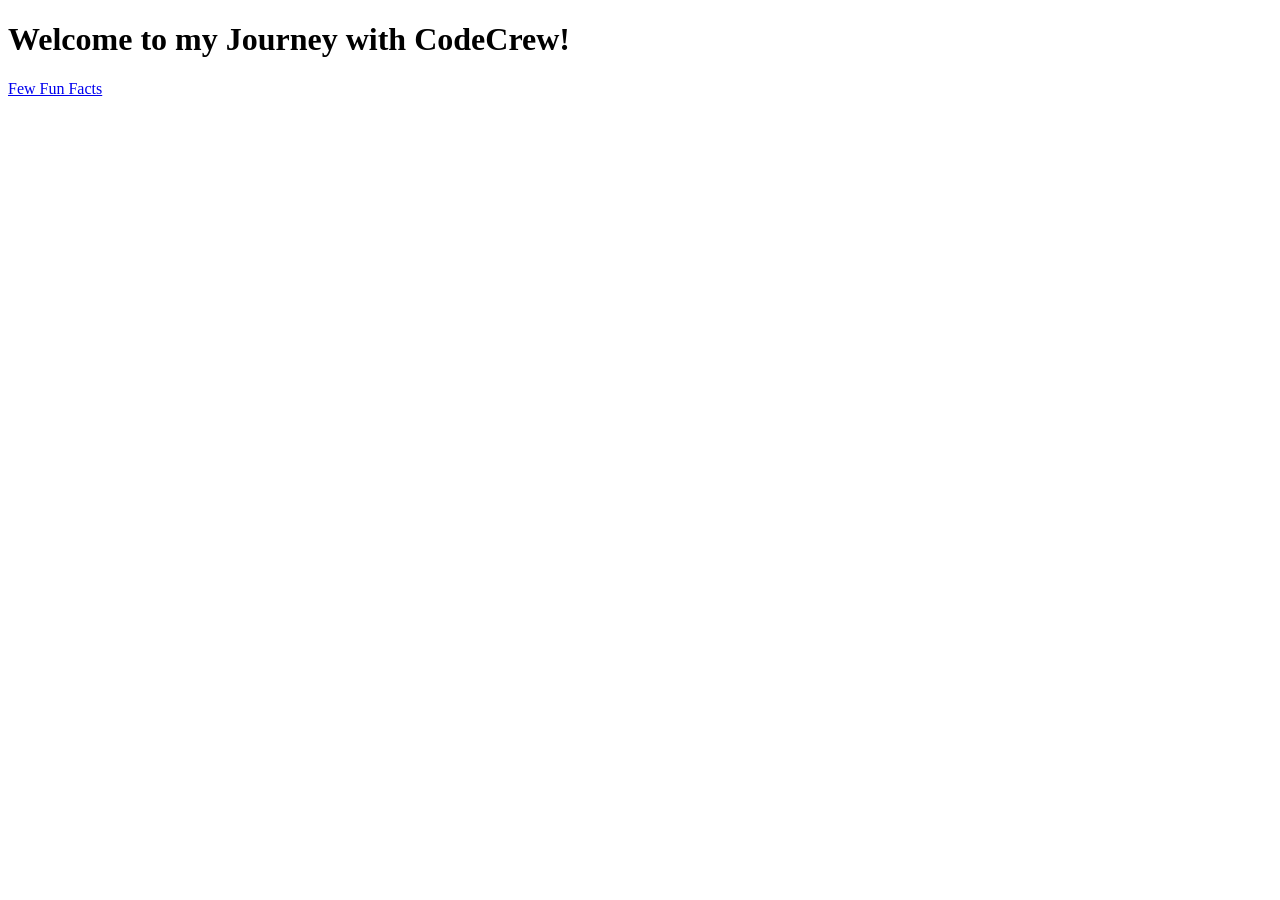
<file: index.html>
<!DOCTYPE html>
<html lang="en">
<head>
    <meta charset="UTF-8">
    <meta name="viewport" content="width=device-width, initial-scale=1.0">
    <title>Hello World</title>
    <link rel="stylesheet" href="styles.css"/>
</head>
<body>
    <h1>Welcome to my Journey with CodeCrew!</h1>
    <a href="about.html">Few Fun Facts</a>
    <script>
        alert("I'm so excited about finally going all in on my new life.");
    </script>
</body>
</html>
</file>
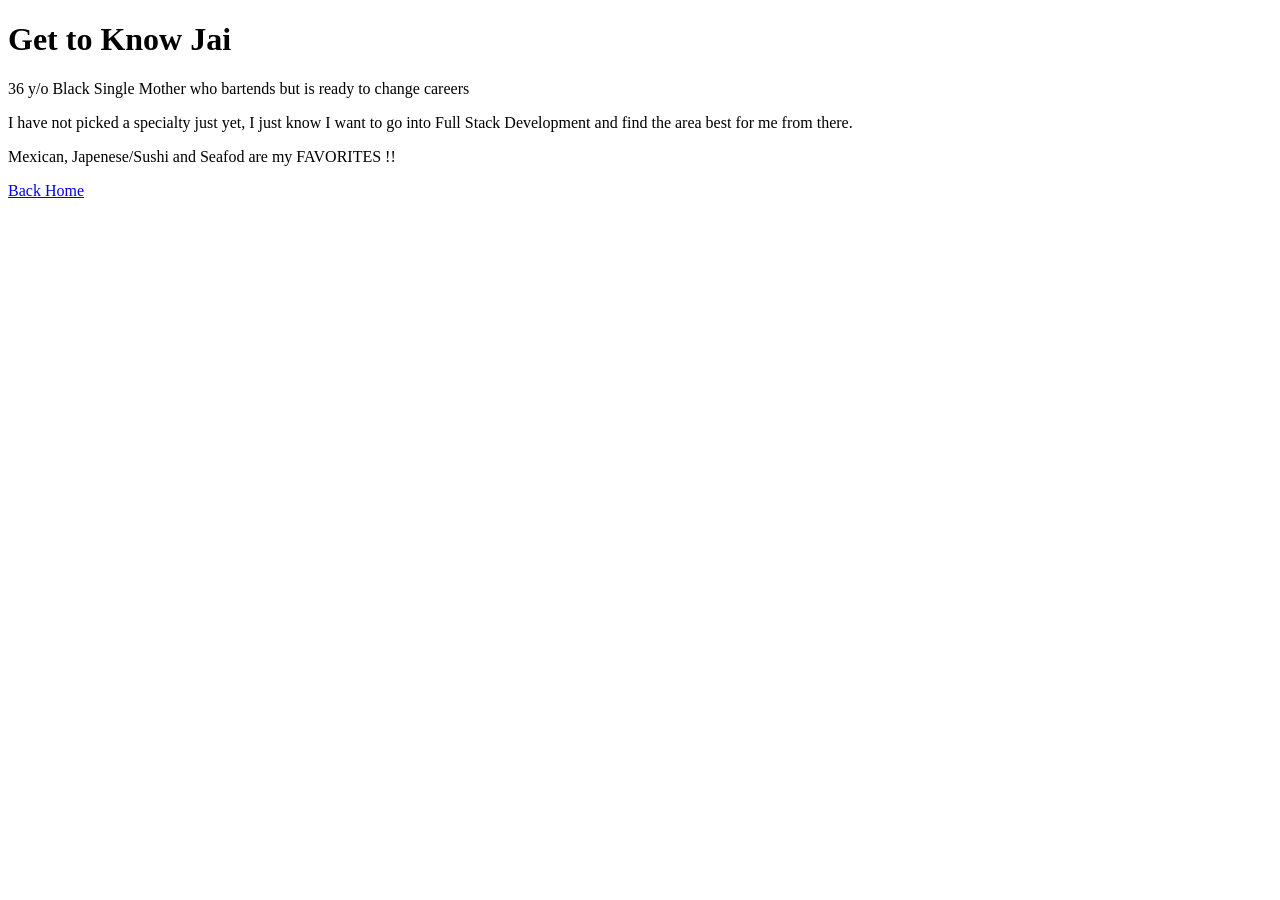
<file: about.html>
<!DOCTYPE html>
<html lang="en">
<head>
    <meta charset="UTF-8">
    <meta name="viewport" content="width=device-width, initial-scale=1.0">
    <title>About Me</title>
</head>
<body>
    <h1>Get to Know Jai</h1>
    <p>36 y/o Black Single Mother who bartends but is ready to change careers</p>
    <p>I have not picked a specialty just yet, I just know I want to go into Full Stack Development and find the area best for me from there.</p>
    <p>Mexican, Japenese/Sushi and Seafod are my FAVORITES !!</p>
    <a href="index.html">Back Home</a>
</body>
</html>
</file>
<file: styles.css>
a {
    color: "green"
}
</file>
